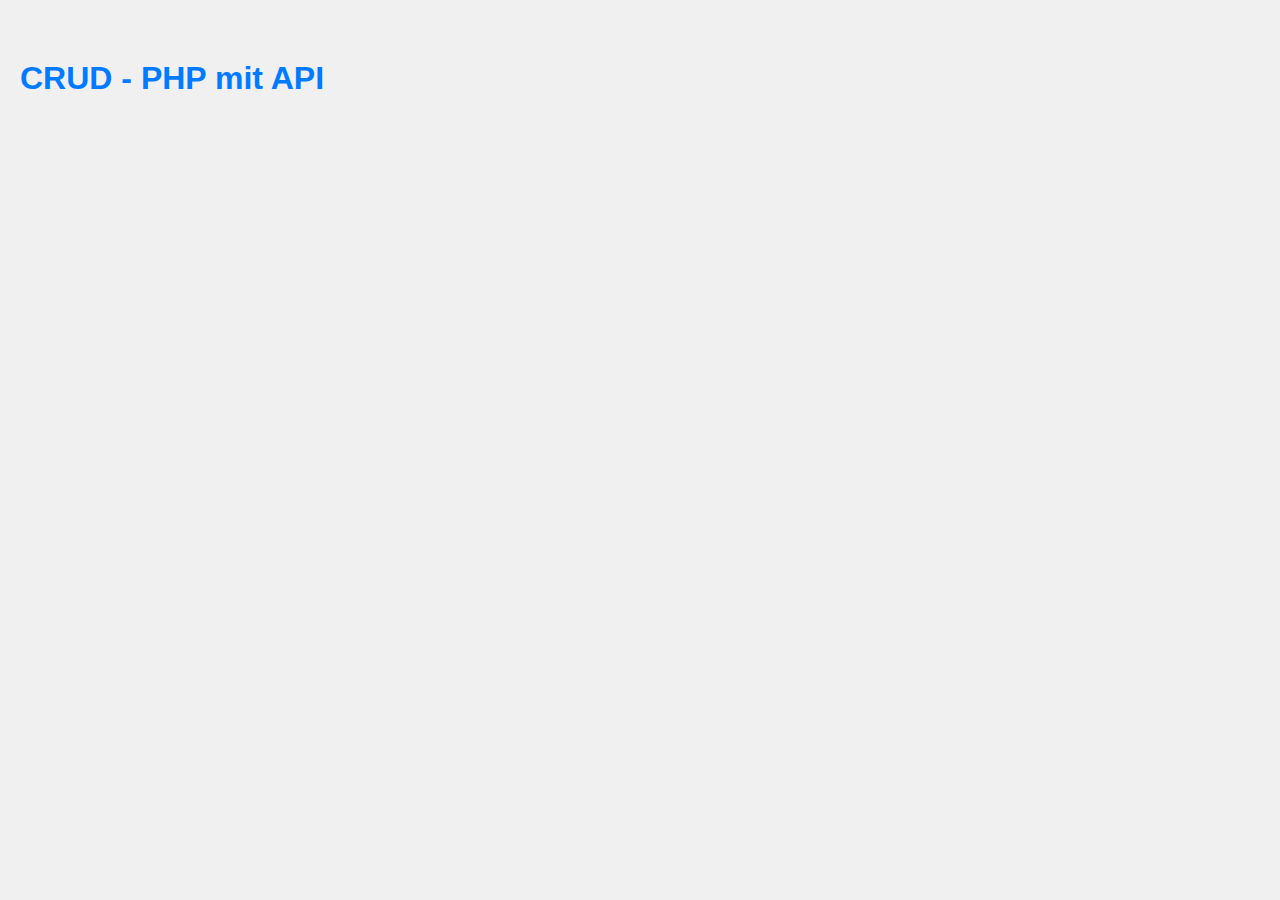
<file: crud_api.html>
<!DOCTYPE html>
<html>
<head>
  <meta charset="utf-8">
  <title>PHP mit API</title>
  <link rel="stylesheet" href="style.css">
</head>
<body>
  <h1><a href="crud_api.html">CRUD - PHP mit API</a></h1>



 
  

  <script src="script.js"></script>
</body>
</html>
</file>
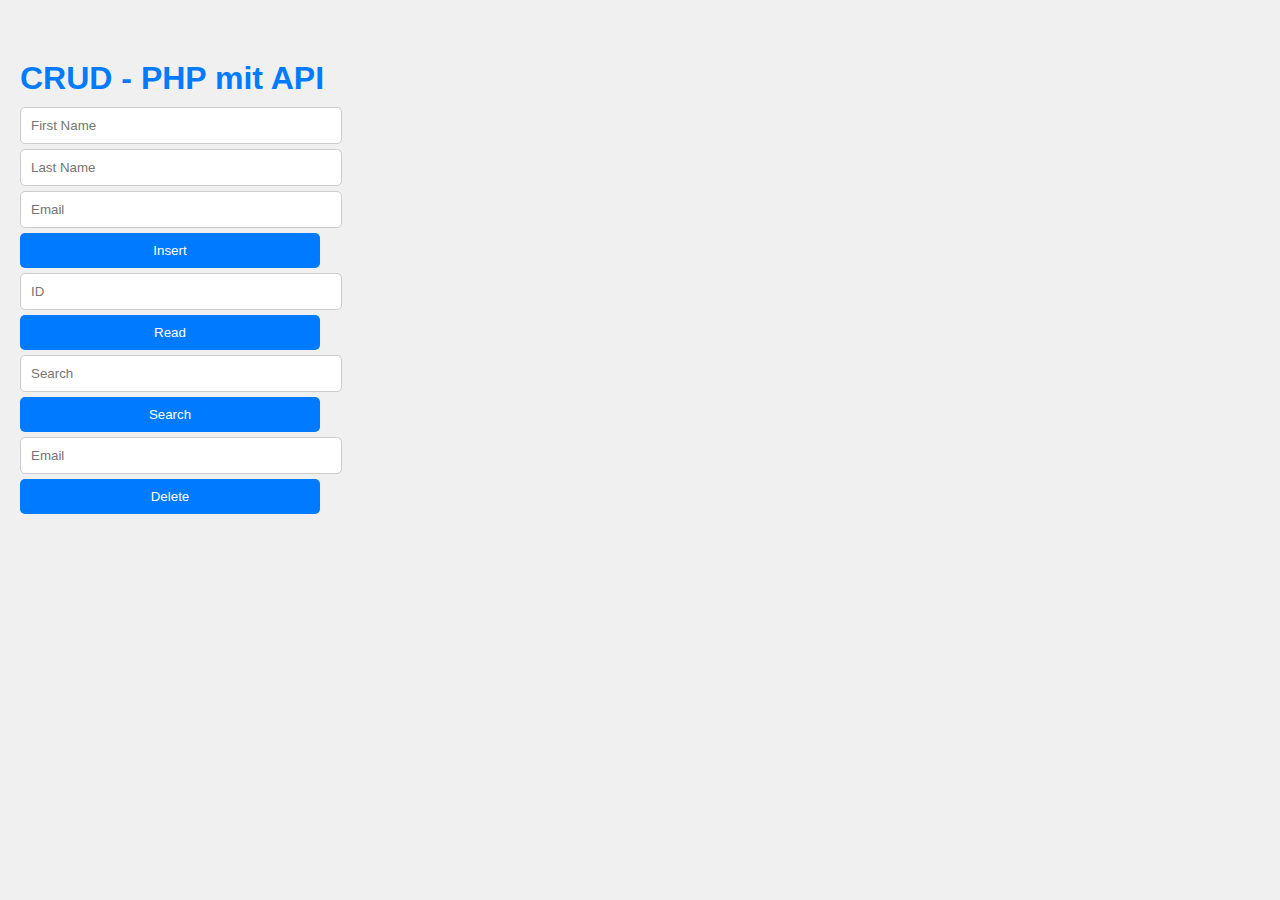
<file: solution/crud_api.html>
<!DOCTYPE html>
<html>
<head>
  <meta charset="utf-8">
  <title>PHP mit API</title>
  <link rel="stylesheet" href="style.css">
</head>
<body>
  <h1><a href="crud_api.html">CRUD - PHP mit API</a></h1>



  <!-- 2. Einfügen eines neuen Datensatzes -->
  <form method="POST" action="">
    <input type="text" name="firstname" placeholder="First Name">
    <input type="text" name="lastname" placeholder="Last Name">
    <input type="email" name="email" placeholder="Email">
    <button type="submit" name="submit">Insert</button>
  </form>

  

  <!-- 3. Lesen eines Datensatzes mit id -->
  <form method="GET" action="">
    <input type="text" name="id" placeholder="ID">
    <button type="submit" name="read">Read</button>
  </form>


  <!-- 4. Lesen aller Datensätze, die den String $string in firstname, lastname oder email enthalten -->
  <form method="GET" action="">
    <input type="text" name="string" placeholder="Search">
    <button type="submit" name="search">Search</button>
  </form>

 

  <!-- 5. Delete mit email -->
  <form method="POST" action="">
    <input type="email" name="email" placeholder="Email">
    <button type="submit" name="delete">Delete</button>
  </form>

 
  

  <script src="script.js"></script>
</body>
</html>
</file>
<file: style.css>
/* Grundlegende Einstellungen */
body {
  font-family: Arial, sans-serif;
  margin: 0;
  padding: 20px;
  background-color: #f0f0f0;
  color: #333;
}

h1, h2 {
  color: #333;
}

/* Formulare und Eingabefelder */
input[type="text"], input[type="email"], button {
  padding: 10px;
  margin: 5px 0;
  border: 1px solid #ccc;
  border-radius: 5px;
  display: block;
  width: 300px;
}

button {
  background-color: #007bff;
  color: white;
  cursor: pointer;
  border: none;
}

button:hover {
  background-color: #0056b3;
}

/* Links */
a {
  color: #007bff;
  text-decoration: none;
}

a:hover {
  text-decoration: underline;
}

/* Abschnitte und Abstand */
h1, h2 {
  margin-top: 40px;
  margin-bottom: 10px;
}

p {
  line-height: 1.6;
}

/* Tabellen */
table {
  width: 100%;
  border-collapse: collapse;
  margin-top: 20px;
}

th, td {
  padding: 10px;
  border: 1px solid #ccc;
  text-align: left;
}

th {
  background-color: #007bff;
  color: white;
}

tr:nth-child(even) {
  background-color: #f2f2f2;
}
</file>
<file: solution/style.css>
/* Grundlegende Einstellungen */
body {
  font-family: Arial, sans-serif;
  margin: 0;
  padding: 20px;
  background-color: #f0f0f0;
  color: #333;
}

h1, h2 {
  color: #333;
}

/* Formulare und Eingabefelder */
input[type="text"], input[type="email"], button {
  padding: 10px;
  margin: 5px 0;
  border: 1px solid #ccc;
  border-radius: 5px;
  display: block;
  width: 300px;
}

button {
  background-color: #007bff;
  color: white;
  cursor: pointer;
  border: none;
}

button:hover {
  background-color: #0056b3;
}

/* Links */
a {
  color: #007bff;
  text-decoration: none;
}

a:hover {
  text-decoration: underline;
}

/* Abschnitte und Abstand */
h1, h2 {
  margin-top: 40px;
  margin-bottom: 10px;
}

p {
  line-height: 1.6;
}

/* Tabellen */
table {
  width: 100%;
  border-collapse: collapse;
  margin-top: 20px;
}

th, td {
  padding: 10px;
  border: 1px solid #ccc;
  text-align: left;
}

th {
  background-color: #007bff;
  color: white;
}

tr:nth-child(even) {
  background-color: #f2f2f2;
}
</file>
